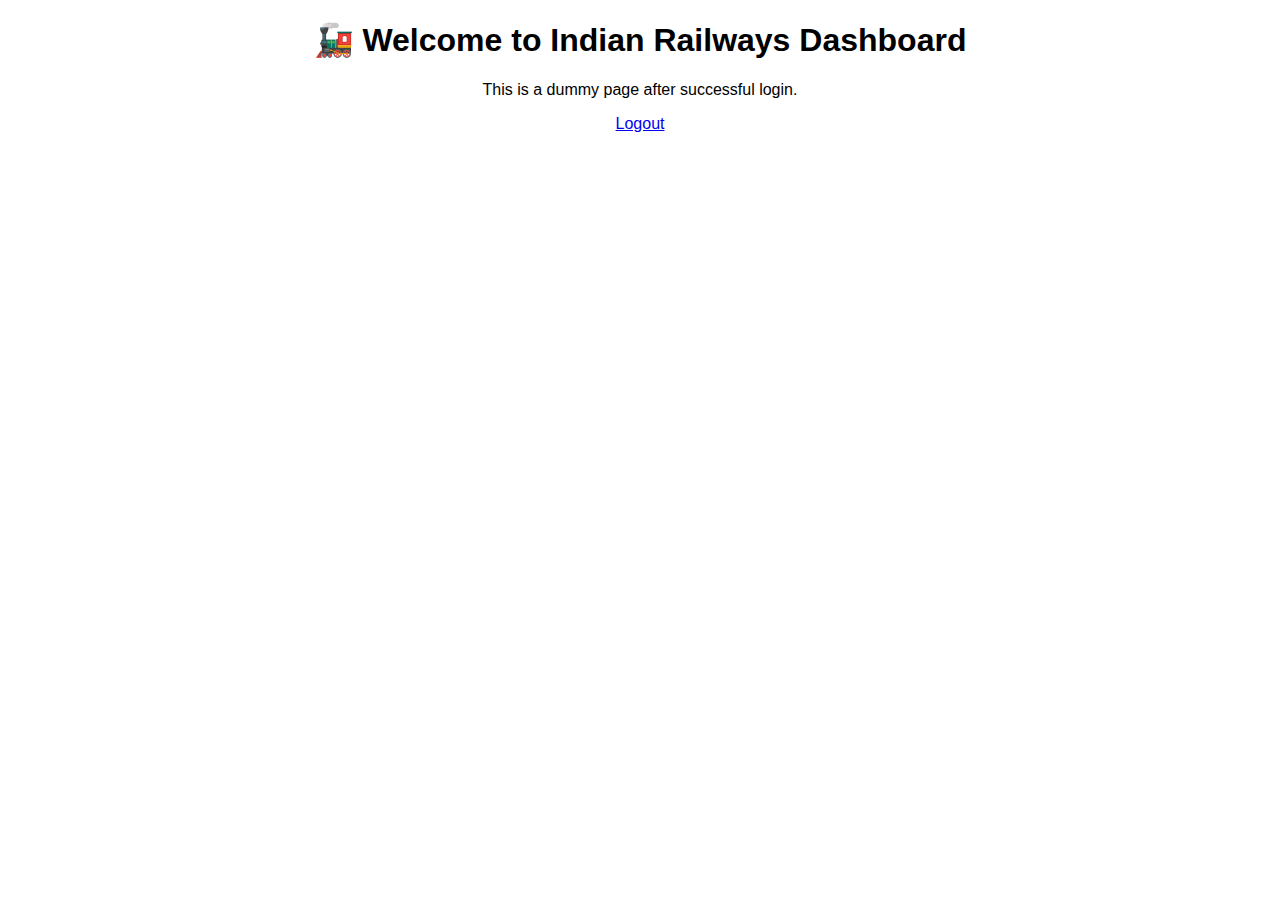
<file: dashboard.html>
<!DOCTYPE html>
<html lang="en">
<head>
  <meta charset="UTF-8">
  <title>Dashboard</title>
  <link rel="stylesheet" href="style.css">
</head>
<body>
  <h1>🚂 Welcome to Indian Railways Dashboard</h1>
  <p>This is a dummy page after successful login.</p>
  <a href="index.html">Logout</a>
</body>
</html>
</file>
<file: style.css>
body {
  font-family: Arial, sans-serif;
  background: #fff;
  margin: 0;
  padding: 0;
  text-align: center;
}

.header {
  background: #0d1b2a;
  color: white;
  padding: 10px;
  display: flex;
  align-items: center;
}

.header-left {
  display: flex;
  align-items: center;
}

.logo {
  width: 60px;
  height: 60px;
  margin-right: 15px;
}

.header-text {
  line-height: 1.3;
}

.gem { font-size: 14px; color: #fff; }
.ireps { font-size: 18px; font-weight: bold; color: #ffd700; }
.module { font-size: 12px; color: #ddd; }

.login-box {
  border: 1px solid #ccc;
  width: 500px;
  margin: 40px auto;
  padding: 20px;
  text-align: center;
}

.login-box input {
  width: 90%;
  padding: 8px;
  margin: 10px 0;
}

.login-box button {
  padding: 8px 15px;
  margin: 10px;
  border: none;
  border-radius: 4px;
  cursor: pointer;
}

.login-box button:first-of-type {
  background: #1d4ed8;
  color: white;
}

.login-box button:last-of-type {
  background: #f3f4f6;
  color: #b91c1c;
}

.warning {
  color: red;
  font-size: 12px;
}

.info {
  font-size: 12px;
  color: #555;
}

.extras {
  display: flex;
  justify-content: center;
  margin: 20px auto;
  width: 90%;
}

.extras div {
  border: 1px solid #ccc;
  padding: 15px;
  width: 40%;
  margin: 0 10px;
  text-align: left;
}

.extras h4 {
  margin: 0 0 10px 0;
}

.extras a {
  color: blue;
  text-decoration: none;
}
</file>
